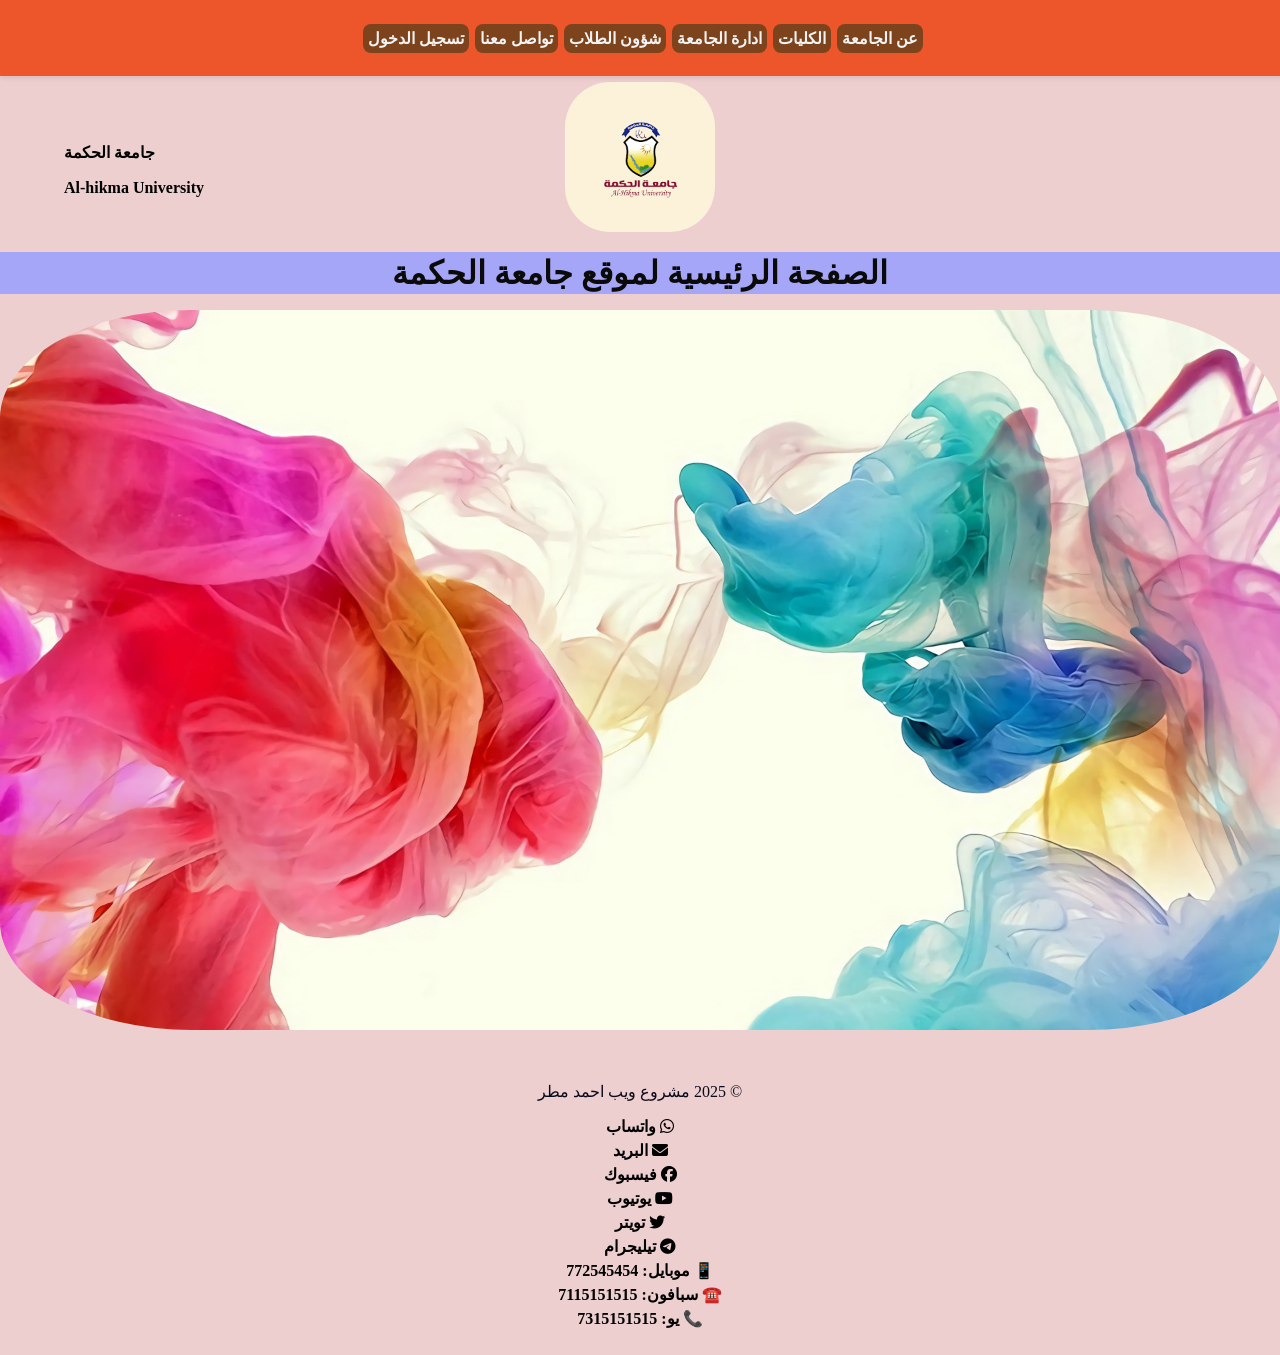
<file: index.html>
<!DOCTYPE html>
<html lang="en" dir="rtl">

<head>
    <meta charset="UTF-8">
    <meta name="viewport" content="width=device-width, initial-scale=1.0">
    <title>Al-hikma </title>
    <link rel="stylesheet" href="css/index.css">
    <link rel="shortcut icon" href="images/1.png">
    <link rel="stylesheet" href="https://cdnjs.cloudflare.com/ajax/libs/font-awesome/6.5.0/css/all.min.css">
</head>



<body>

    <header>
        <nav>
            <a class="styl" href="html/unive.html">عن الجامعة</a>
            <a class="styl" href="html/collleges.html">الكليات</a>
            <a class="styl" href="html/management.html">ادارة الجامعة</a>
            <a class="styl" href="html/affairs.html">شؤون الطلاب</a>
            <a class="styl" href="html/sull.html">تواصل معنا </a>
            <a class="styl" href="html/username.html">تسجيل الدخول</a>

        </nav>

    </header>

    <div class="namelogo">

        <div class="nameunv">
            <p>جامعة الحكمة</p>
            <p>Al-hikma University</p>
        </div>
        <img src="images/1.png">
    </div>

    <h1>الصفحة الرئيسية لموقع جامعة الحكمة</h1>

    <p>
        <img src="images/hero-min.jpg">
    </p>
</body>


<footer class="footr">
    <p>© 2025 مشروع ويب احمد مطر</p>


    <div class="icon">
        <a href="https://Al-hikma.me/" target="_blank">
            <i class="fa-brands fa-whatsapp"></i> واتساب
        </a>
        <a href="mailto:Al-hikma@mail.com" target="_blank">
            <i class="fa-solid fa-envelope"></i> البريد
        </a>
        <a href="https://www.facebook.com/AlHikmaUniversity" target="_blank">
            <i class="fa-brands fa-facebook"></i> فيسبوك
        </a>
        <a href="https://www.youtube.com/@AlHikmaUniversity" target="_blank">
            <i class="fa-brands fa-youtube"></i> يوتيوب
        </a>
        <a href="https://twitter.com/AlHikmaUniv" target="_blank">
            <i class="fa-brands fa-twitter"></i> تويتر
        </a>
        <a href="https://t.me/AlHikmaUniversity" target="_blank">
            <i class="fa-brands fa-telegram"></i> تيليجرام
        </a>
    </div>
    <div class="icon">
        <a href="tel:772545454">📱 موبايل: 772545454</a>
        <a href="tel:7115151515">☎️ سبافون: 7115151515</a>
        <a href="tel:7315151515">📞 يو: 7315151515</a>
    </div>


</footer>

</html>
</file>
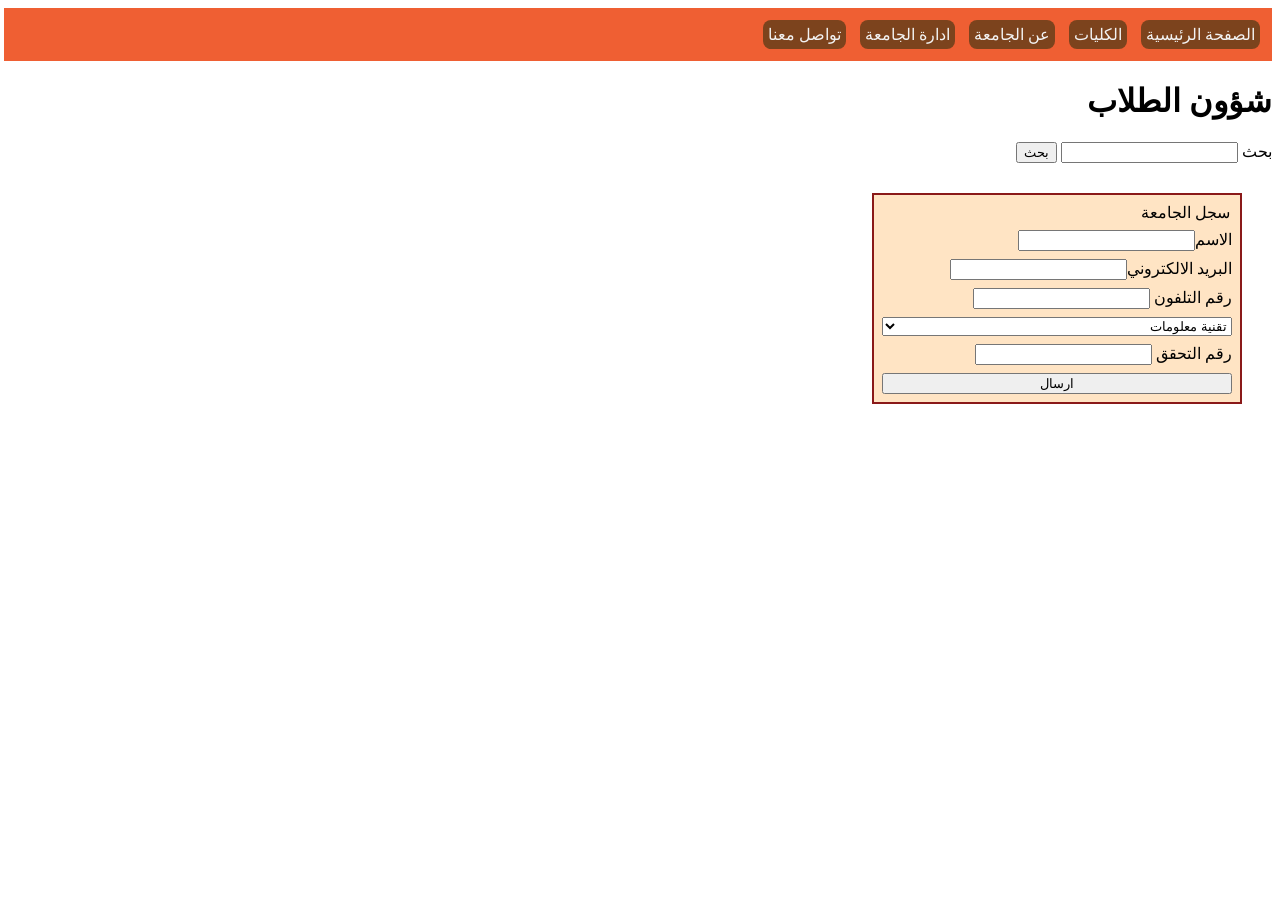
<file: html/affairs.html>
<!DOCTYPE html>
<html lang="ar" dir="rtl">

<head>
    <meta charset="UTF-8" />
    <meta name="viewport" content="width=device-width, initial-scale=1" />
    <title> affairs</title>
    <link rel="stylesheet" href="../css/affairs.css" />

</head>

<body>
    <header>


        <nav>
            <a class="styl" href="../index.html">الصفحة الرئيسية</a>
            <a class="styl" href="../html/collleges.html">الكليات</a>
            <a class="styl" href="../html/unive.html">عن الجامعة</a>
            <a class="styl" href="../html/management.html">ادارة الجامعة</a>
            <a class="styl" href="../html/sull.html">تواصل معنا </a>


        </nav>
    </header>
    <h1>شؤون الطلاب</h1>

    <p class="logo">بحث
        <input type="search">
        <input type="submit" value="بحث">
    </p>
    <form method="get">
        <div>
            <legend>سجل الجامعة</legend>
            <label>الاسم<input type="text"></label>
            <label>البريد الالكتروني<input type="email"></label>
            <label>رقم التلفون <input type="number"></label>

            <select name="dip">
                <option value="1">تقنية معلومات</option>
                <option value="2">امن سيبراني</option>
                <option value="1">هندسة مدنية</option>
                <option value="1">هندسةمعمارية</option>
                <option value="2">طب بشري</option>
                <option value="1">نظم معلومات</option>
         
            </select>
            <label>رقم التحقق <input type="tel"></label>
            <input type="submit" value="ارسال">
        </div>
    </form>

</body>

</html>
</file>
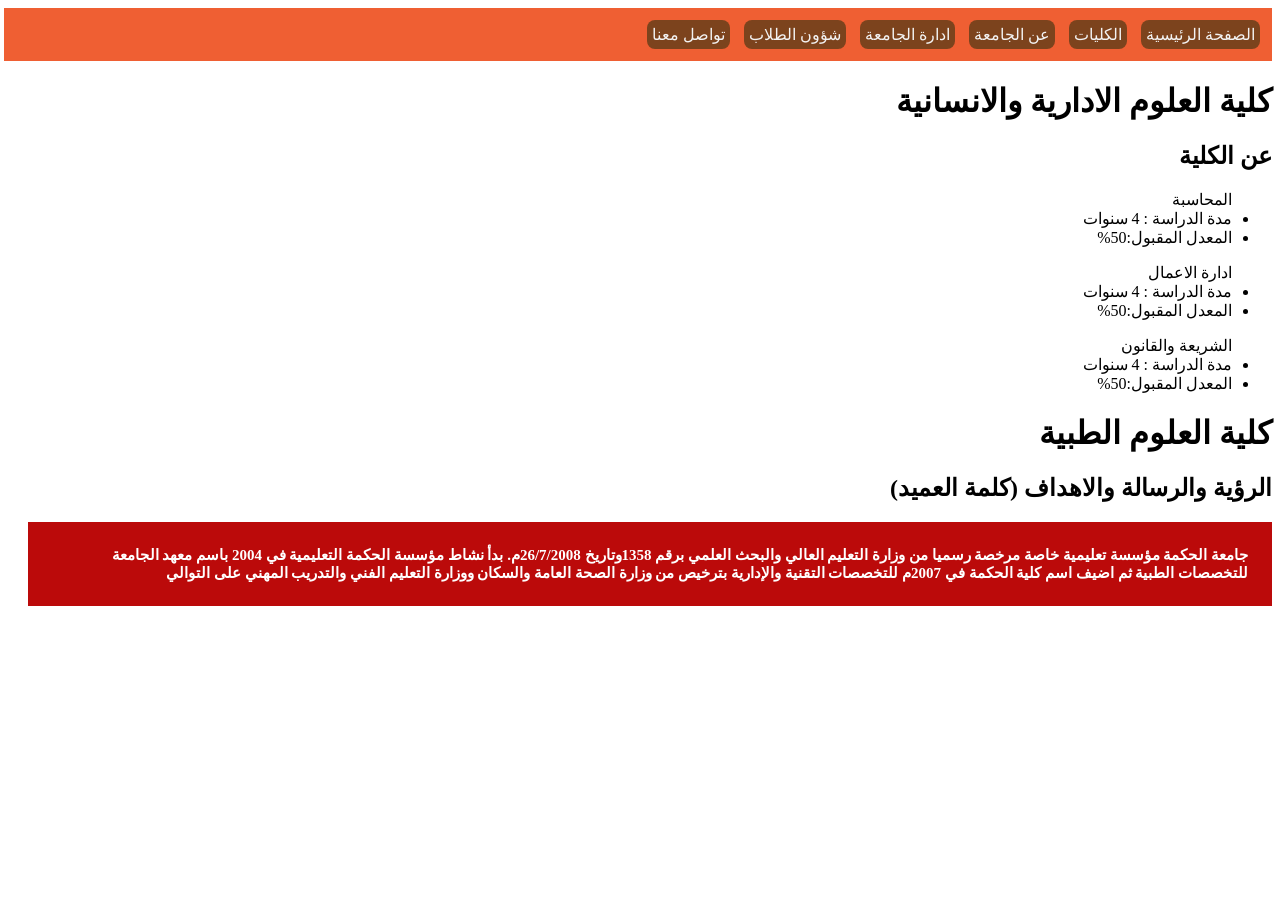
<file: html/ansan.html>
<!DOCTYPE html>
<html lang="en" dir="rtl">

<head>
    <meta charset="UTF-8">
    <meta name="viewport" content="width=device-width, initial-scale=1.0">
    <title>ansan</title>
    <link rel="stylesheet" href="../css/ansan.css">

</head>

<body>
    <header>


        <nav>
            <a class="styl" href="../index.html">الصفحة الرئيسية</a>
            <a class="styl" href="../html/collleges.html">الكليات</a>
            <a class="styl" href="../html/unive.html">عن الجامعة</a>
            <a class="styl" href="../html/management.html">ادارة الجامعة</a>
            <a class="styl" href="../html/affairs.html">شؤون الطلاب</a>
            <a class="styl" href="../html/sull.html">تواصل معنا </a>


        </nav>
    </header>

    <h1>كلية العلوم الادارية والانسانية </h1>

    <h2>عن الكلية </h2>

    <ul>
        المحاسبة
        <li>مدة الدراسة : 4 سنوات </li>
        <li>المعدل المقبول:50%</li>
    </ul>

    <ul>
        ادارة الاعمال
        <li>مدة الدراسة : 4 سنوات </li>
        <li>المعدل المقبول:50%</li>
    </ul>

    <ul>
        الشريعة والقانون
        <li>مدة الدراسة : 4 سنوات </li>
        <li>المعدل المقبول:50%</li>
    </ul>


    <h1>كلية العلوم الطبية </h1>
    <h2>الرؤية والرسالة والاهداف (كلمة العميد)</h2>
    <p>جامعة الحكمة مؤسسة تعليمية خاصة مرخصة رسميا من وزارة التعليم العالي والبحث العلمي برقم 1358وتاريخ 26/7/2008م. بدأ نشاط مؤسسة الحكمة التعليمية في 2004 باسم معهد الجامعة للتخصصات الطبية ثم اضيف اسم كلية الحكمة في 2007م للتخصصات التقنية والإدارية بترخيص
        من وزارة الصحة العامة والسكان ووزارة التعليم الفني والتدريب المهني على التوالي</p>

</body>

</html>
</file>
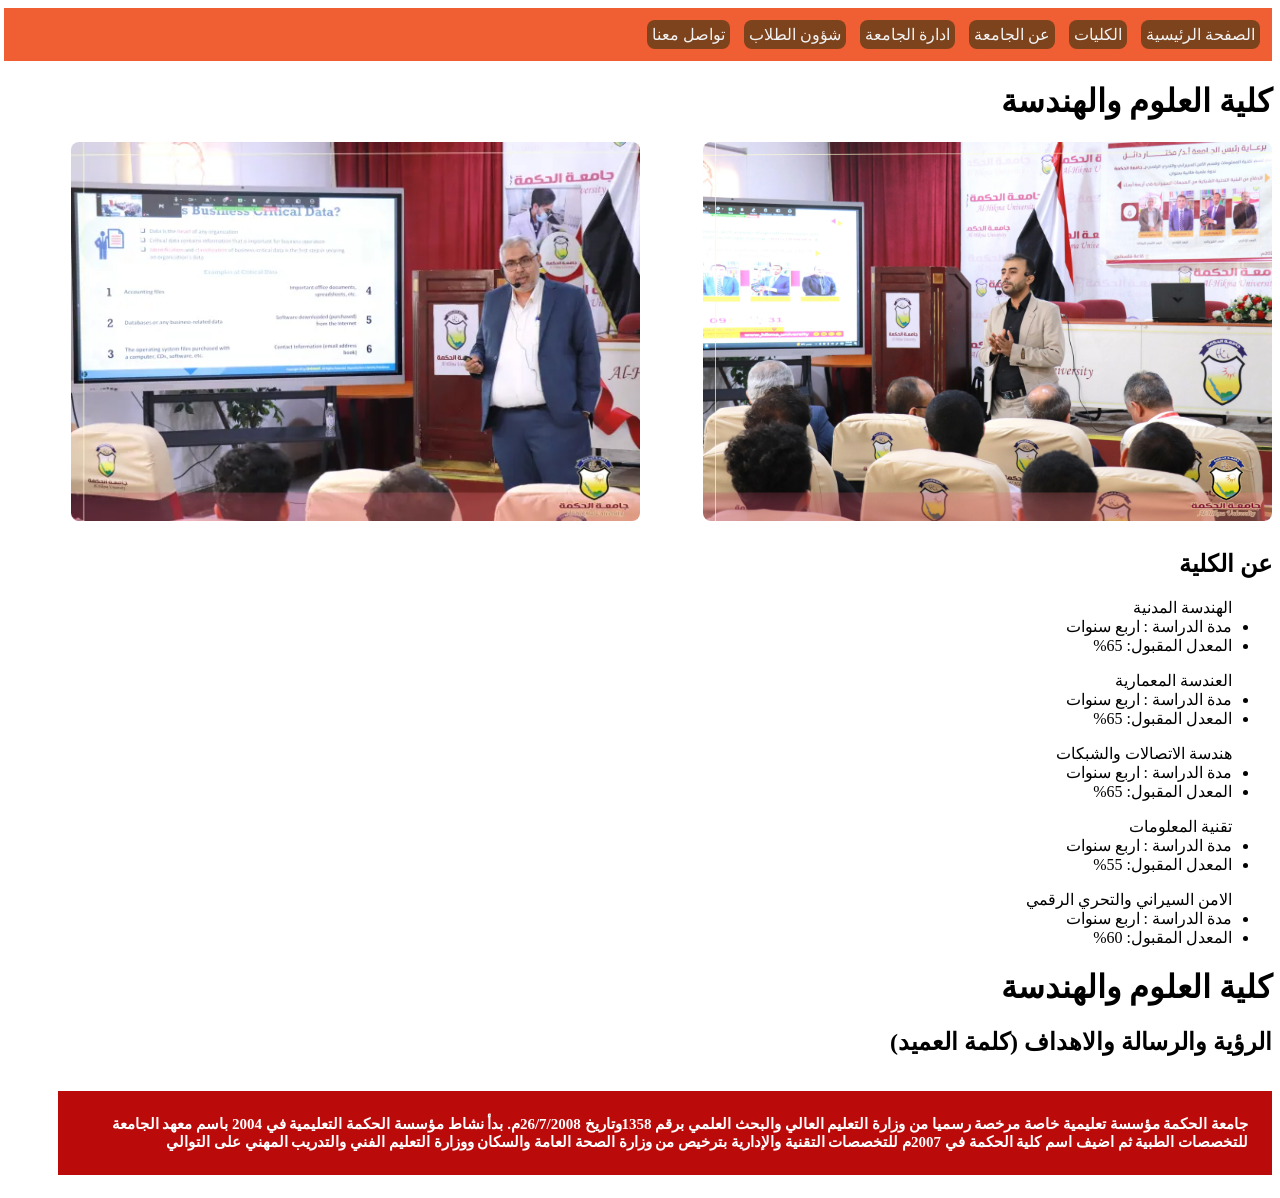
<file: html/hands.html>
<!DOCTYPE html>
<html lang="en" dir="rtl">

<head>
    <meta charset="UTF-8">
    <meta name="viewport" content="width=device-width, initial-scale=1.0">
    <title>hands</title>
    <link rel="stylesheet" href="../css/hands.css">

</head>

<body>
    <header>


        <nav>
            <a class="styl" href="../index.html">الصفحة الرئيسية</a>
            <a class="styl" href="../html/collleges.html">الكليات</a>
            <a class="styl" href="../html/unive.html">عن الجامعة</a>
            <a class="styl" href="../html/management.html">ادارة الجامعة</a>
            <a class="styl" href="../html/affairs.html">شؤون الطلاب</a>
            <a class="styl" href="../html/sull.html">تواصل معنا </a>
        </nav>
    </header>
    <h1>كلية العلوم والهندسة </h1>

    <div class="i">
        <div class="d1"><img src="../images/h1.webp"></div>
        <div class="d1"><img src="../images/h2.webp"></div>
    </div>

    <h2>عن الكلية </h2>
    <ul>
        الهندسة المدنية
        <li>مدة الدراسة : اربع سنوات</li>
        <li>المعدل المقبول: 65%</li>
    </ul>
    <ul>
        العندسة المعمارية
        <li>مدة الدراسة : اربع سنوات</li>
        <li>المعدل المقبول: 65%</li>
    </ul>
    <ul>
        هندسة الاتصالات والشبكات
        <li>مدة الدراسة : اربع سنوات</li>
        <li>المعدل المقبول: 65%</li>
    </ul>
    <ul>
        تقنية المعلومات
        <li>مدة الدراسة : اربع سنوات</li>
        <li>المعدل المقبول: 55%</li>
    </ul>
    <ul>
        الامن السيراني والتحري الرقمي
        <li>مدة الدراسة : اربع سنوات</li>
        <li>المعدل المقبول: 60%</li>
    </ul>

    <h1>كلية العلوم والهندسة </h1>
    <h2>الرؤية والرسالة والاهداف (كلمة العميد)</h2>
    <p>جامعة الحكمة مؤسسة تعليمية خاصة مرخصة رسميا من وزارة التعليم العالي والبحث العلمي برقم 1358وتاريخ 26/7/2008م. بدأ نشاط مؤسسة الحكمة التعليمية في 2004 باسم معهد الجامعة للتخصصات الطبية ثم اضيف اسم كلية الحكمة في 2007م للتخصصات التقنية والإدارية بترخيص
        من وزارة الصحة العامة والسكان ووزارة التعليم الفني والتدريب المهني على التوالي</p>
</body>

</html>
</file>
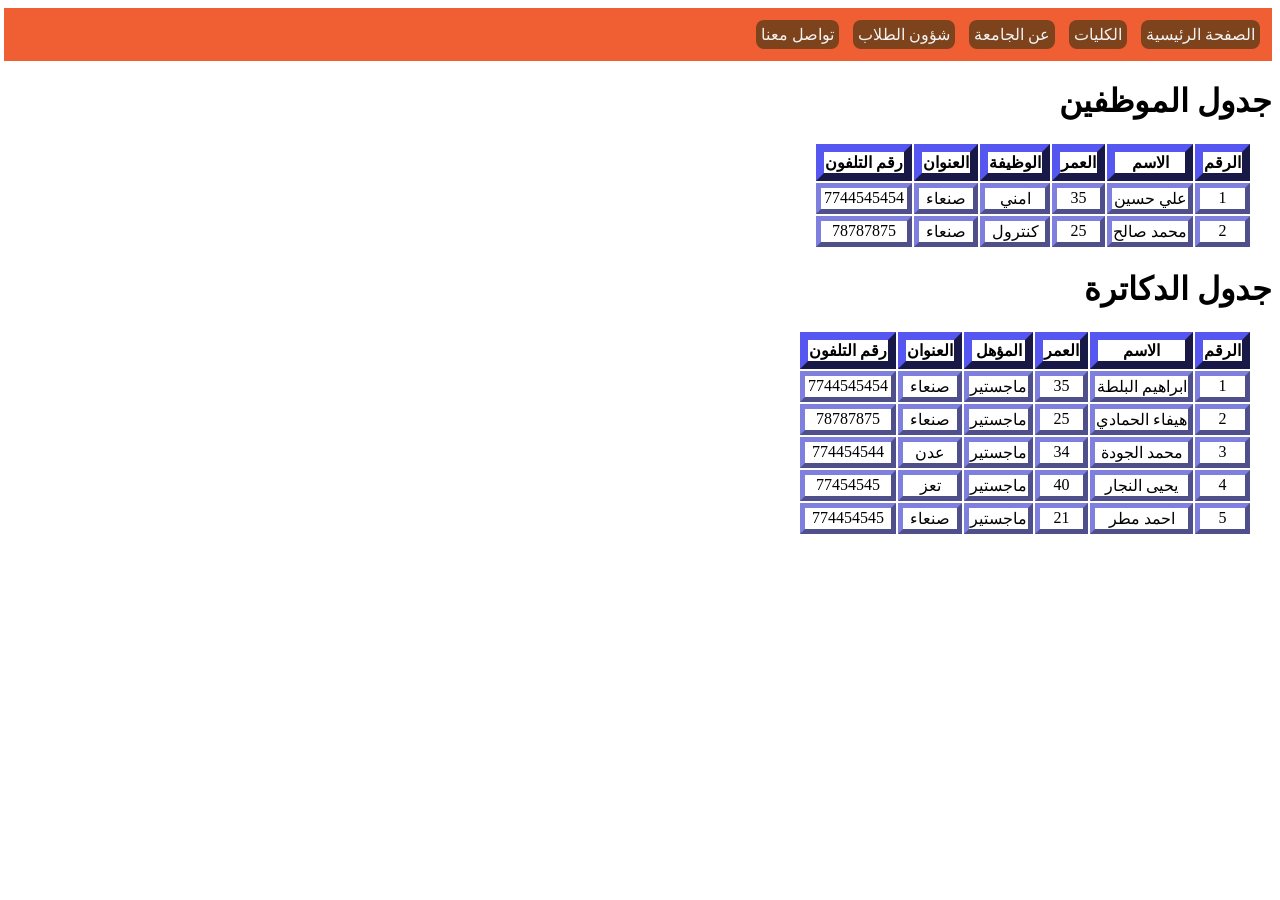
<file: html/management.html>
<!DOCTYPE html>
<html lang="en" dir="rtl">

<head>
    <meta charset="UTF-8">
    <meta name="viewport" content="width=device-width, initial-scale=1.0">
    <title>management</title>
    <link rel="stylesheet" href="../css/management.css">

</head>

<body>
    <header>


        <nav>
            <a class="styl" href="../index.html">الصفحة الرئيسية</a>
            <a class="styl" href="../html/collleges.html">الكليات</a>
            <a class="styl" href="../html/unive.html">عن الجامعة</a>
            <a class="styl" href="../html/affairs.html">شؤون الطلاب</a>
            <a class="styl" href="../html/sull.html">تواصل معنا </a>
        </nav>
    </header>
    <table>
        <h1>جدول الموظفين</h1>
        <thead>
            <tr>
                <td>الرقم</td>
                <td>الاسم</td>
                <td>العمر</td>
                <td>الوظيفة</td>
                <td>العنوان</td>
                <td>رقم التلفون</td>
            </tr>
        </thead>
        <tbody>
            <tr>
                <td>1</td>
                <td>علي حسين</td>
                <td>35</td>
                <td>امني</td>
                <td>صنعاء</td>
                <td>7744545454</td>
            </tr>
            <tr>
                <td>2</td>
                <td>محمد صالح </td>
                <td>25</td>
                <td>كنترول</td>
                <td>صنعاء</td>
                <td>78787875</td>
            </tr>
        </tbody>
    </table>
    <table>
        <!--جدول ثاني -->
        <h1>جدول الدكاترة</h1>
        <thead>
            <tr>
                <td>الرقم</td>
                <td>الاسم</td>
                <td>العمر</td>
                <td>المؤهل</td>
                <td>العنوان</td>
                <td>رقم التلفون</td>
            </tr>
        </thead>
        <tbody>
            <tr>
                <td>1</td>
                <td>ابراهيم البلطة</td>
                <td>35</td>
                <td>ماجستير</td>
                <td>صنعاء</td>
                <td>7744545454</td>
            </tr>
            <tr>
                <td>2</td>
                <td>هيفاء الحمادي</td>
                <td>25</td>
                <td>ماجستير</td>
                <td>صنعاء</td>
                <td>78787875</td>
            </tr>
            <tr>
                <td>3</td>
                <td>محمد الجودة</td>
                <td>34</td>
                <td>ماجستير</td>
                <td>عدن</td>
                <td>774454544</td>
            </tr>
            <tr>
                <td>4</td>
                <td>يحيى النجار</td>
                <td>40</td>
                <td>ماجستير</td>
                <td>تعز</td>
                <td>77454545</td>
            </tr>
            <tr>
                <td>5</td>
                <td>احمد مطر </td>
                <td>21</td>
                <td>ماجستير</td>
                <td>صنعاء</td>
                <td>774454545</td>
            </tr>
        </tbody>
    </table>
</body>

</html>
</file>
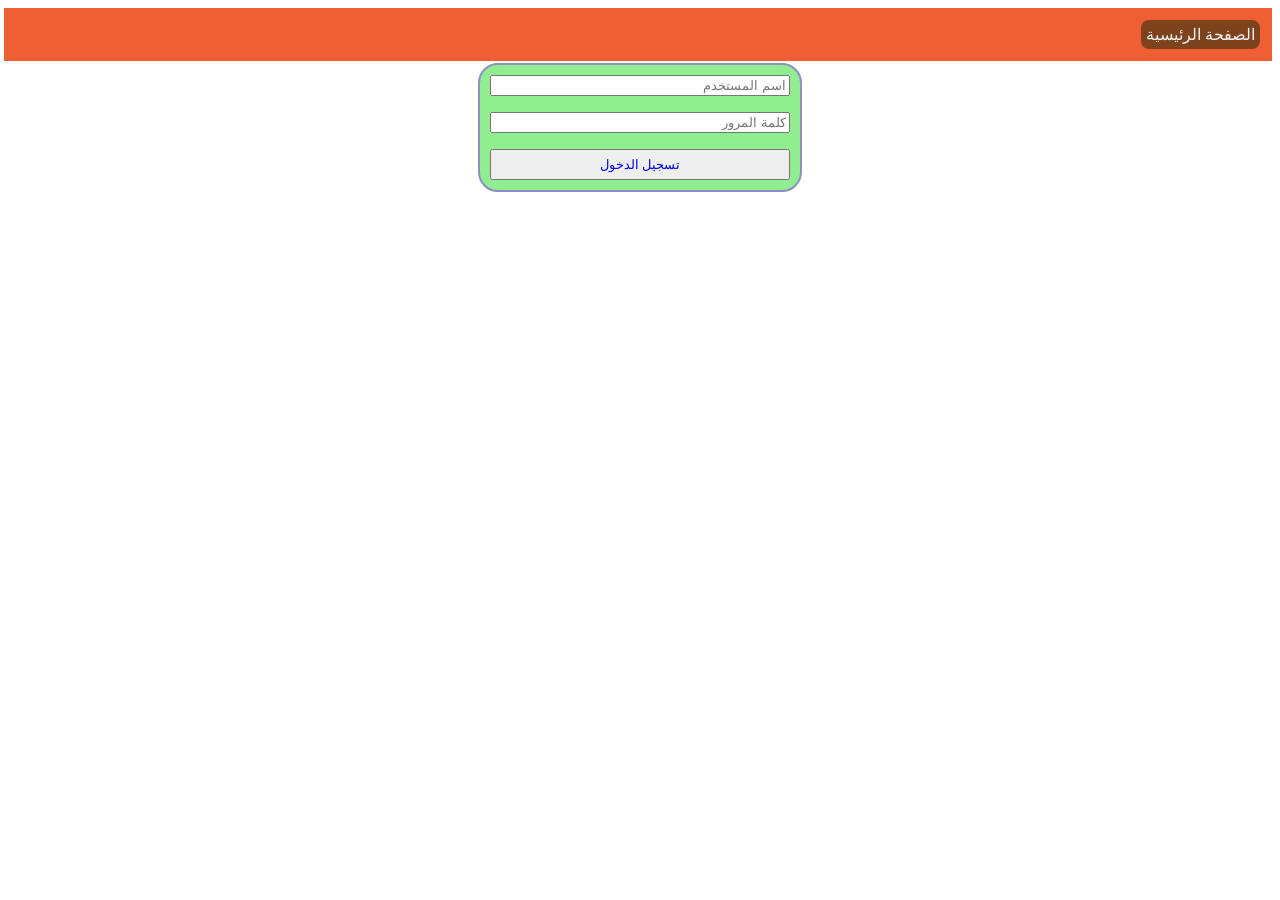
<file: html/username.html>
<!DOCTYPE html>
<html lang="en" dir="rtl">

<head>
    <meta charset="UTF-8">
    <meta name="viewport" content="width=device-width, initial-scale=1.0">
    <title>Document</title>
    <link rel="stylesheet" href="../css/username.css" />

</head>

<body>

    <header>


        <nav>
            <a class="styl" href="../index.html">الصفحة الرئيسية</a>
        </nav>
    </header>
    <form method="post">
        <div>
            <input type="text" name="un" placeholder="اسم المستخدم" />
            <input type="password" name="pw " placeholder="كلمة المرور" />
            <button class="ss2" type="reset">  <a href="../index.html">تسجيل الدخول</a>
            </button>

        </div>
    </form>

</body>

</html>
</file>
<file: css/index.css>
/* الخلفية العامة */

html {
    background-color: rgb(250, 250, 250);
}

body {
    padding-top: 62px;
    padding-bottom: 2px;
    /* ارتفاع الهيدر + 2px فراغ */
    background-color: rgb(238, 207, 207);
    margin: 0;
}


/* الهيدر */

header {
    position: fixed;
    top: 0;
    left: 0;
    width: 100%;
    height: 70px;
    /* ارتفاع الهيدر */
    background-color: rgba(235, 55, 1, 0.8);
    z-index: 1000;
    display: flex;
    align-items: center;
    justify-content: center;
    /* محتوى الهيدر دائمًا في الوسط */
    padding: 3px;
    box-shadow: 0 2px 5px rgba(0, 0, 0, 0.1);
}


/* روابط التنقل */

nav {
    display: flex;
    flex-wrap: wrap;
    justify-content: center;
    /* الحفاظ على الوسط على جميع الشاشات */
    gap: 5px;
}

nav a {
    text-decoration: none;
}

.styl {
    text-align: center;
    color: #f3f3f3;
    font-size: 1rem;
    background-color: rgb(124, 67, 29);
    margin: 0.5px;
    padding: 5px;
    font-weight: bold;
    border-radius: 8px;
    transition: transform 0.3s;
}

.styl:hover {
    transform: scale(1.1);
}


/* شعار واسم الجامعة */

.namelogo {
    display: flex;
    flex-direction: column;
    align-items: center;
    justify-content: center;
    position: relative;
    margin: 20px 0;
}

.nameunv {
    position: absolute;
    left: 5%;
    top: 30%;
    text-align: left;
    font-size: 1rem;
    font-weight: bold;
    line-height: 1.2;
}

.namelogo img {
    max-width: 150px;
    height: auto;
    border-radius: 45px;
}


/* عنوان الصفحة */

h1 {
    text-align: center;
    font-size: 2rem;
    color: rgb(10, 10, 9);
    background-color: rgb(166, 166, 248);
    padding: 2px 0;
    margin: 2px 0;
}


/* الصور داخل الفقرة */

p img {
    width: 100%;
    height: auto;
    border-radius: 15%;
    display: block;
    margin: 0 auto;
}


/* الفوتر */

footer {
    text-align: center;
    color: #0a0a1b;
    padding: 20px 10px;
}

.iconsull {
    width: 20px;
    height: 20px;
    vertical-align: middle;
}

.icon a {
    text-decoration: none;
    /* إزالة الخط تحت النصوص */
    color: #000;
    display: block;
    margin: 5px 0;
    font-weight: bold;
}

.icon a:hover {
    color: #007BFF;
}


/* التصميم المرن */

@media (max-width: 768px) {
    .nameunv {
        font-size: 0.9rem;
        left: 3%;
    }
    .namelogo img {
        max-width: 120px;
    }
    h1 {
        font-size: 1.5rem;
    }
    .styl {
        font-size: 0.9rem;
        padding: 6px 10px;
    }
    nav {
        justify-content: center;
        /* يبقى الوسط على الشاشات المتوسطة */
    }
}

@media (max-width: 480px) {
    .nameunv {
        font-size: 0.8rem;
        top: 25%;
    }
    h1 {
        font-size: 1.2rem;
    }
    .styl {
        font-size: 0.8rem;
        padding: 8px 8px;
    }
    nav {
        justify-content: center;
        /* يبقى الوسط على الشاشات الصغيرة */
    }
}
</file>
<file: css/affairs.css>
header {
    background-color: rgba(235, 55, 1, 0.8);
    height: 10%;
    width: 100%;
    display: flex;
    padding: 2px;
    margin-bottom: 2px;
}

.styl {
    text-align: center;
    color: #f3f3f3;
    font-size: 16px;
    background-color: rgb(124, 67, 29);
    margin: 5px;
    padding: 5px;
}

nav,
a {
    display: inline-block;
    text-decoration: none;
    padding: 5px;
    border-radius: 8px;
}

.styl:hover {
    border-radius: 8px;
    transform: scale(1.1);
}

div {
    display: flex;
    background-color: bisque;
    border: 2px double rgb(138, 25, 25);
    width: 350px;
    height: auto;
    margin: 30px;
    padding: 8px;
    flex-direction: column;
    gap: 0.5rem;
}
</file>
<file: css/ansan.css>
header {
    background-color: rgba(235, 55, 1, 0.8);
    height: 10%;
    width: 100%;
    display: flex;
    padding: 2px;
    margin-bottom: 2px;
}

.styl {
    text-align: center;
    color: #f3f3f3;
    font-size: 16px;
    background-color: rgb(124, 67, 29);
    margin: 5px;
    padding: 5px;
}

nav,
a {
    display: inline-block;
    text-decoration: none;
    padding: 5px;
    border-radius: 8px;
}

.styl:hover {
    border-radius: 8px;
    transform: scale(1.1);
}

p {
    font-size: 15px;
    background-color: rgb(187, 10, 10);
    margin-left: 20px;
    padding-left: 20px;
    font-weight: bold;
    padding: 1.5rem;
    color: white;
}
</file>
<file: css/hands.css>
header {
    background-color: rgba(235, 55, 1, 0.8);
    height: 10%;
    width: 100%;
    display: flex;
    padding: 2px;
    margin-bottom: 2px;
}

.styl {
    text-align: center;
    color: #f3f3f3;
    font-size: 16px;
    background-color: rgb(124, 67, 29);
    margin: 5px;
    padding: 5px;
}

nav,
a {
    display: inline-block;
    text-decoration: none;
    padding: 5px;
    border-radius: 8px;
}

.styl:hover {
    border-radius: 8px;
    transform: scale(1.1);
}

p {
    display: inline-flex;
    font-size: 15px;
    background-color: rgb(187, 10, 10);
    margin-left: 50px;
    padding-left: 50px;
    font-weight: bold;
    padding: 1.5rem;
    color: white;
}

.i {
    display: flex;
    size: 200px;
    flex-direction: row;
}

.d1 {
    width: 50%;
    height: 30%;
}

.d1 :hover {
    border-radius: 8px;
    transform: scale(1.03);
}

img {
    width: 90%;
    height: 50%;
    margin-bottom: 5px;
    border-radius: 8px;
}
</file>
<file: css/management.css>
header {
                 background-color: rgba(235, 55, 1, 0.8);
                 height: 10%;
                 width: 100%;
                 display: flex;
                 padding: 2px;
                 margin-bottom: 2px;
             }
             
             .styl {
                 text-align: center;
                 color: #f3f3f3;
                 font-size: 16px;
                 background-color: rgb(124, 67, 29);
                 margin: 5px;
                 padding: 5px;
             }
             
             nav,
             a {
                 display: inline-block;
                 text-decoration: none;
                 padding: 5px;
                 border-radius: 8px;
             }
             
             .styl:hover {
                 border-radius: 8px;
                 transform: scale(1.1);
             }
             
             table {
                 border-style: 20px solid red;
                 border-collapse: separate;
                 margin-right: 20px;
             }
             
             thead td {
                 border: 8px outset rgb(56, 56, 156);
                 font-weight: bold;
             }
             
             tbody td {
                 border: 5px outset rgb(127, 127, 224);
             }
             
             td {
                 text-align: center;
             }
</file>
<file: css/username.css>
div {
        background-color: lightgreen;
        padding: 10px;
        border: 2px double rgb(143, 143, 196);
        border-radius: 20px;
        width: 300px;
        margin: auto;
        display: flex;
        flex-direction: column;
        /*اخلي كل العناصر تحت في عمود تحت بعضها*/
        gap: 1rem;
    }
    
    input {
        flex-wrap: 1;
    }
    
    header {
        background-color: rgba(235, 55, 1, 0.8);
        height: 10%;
        width: 100%;
        display: flex;
        padding: 2px;
        margin-bottom: 2px;
    }
    
    .styl {
        text-align: center;
        color: #f3f3f3;
        font-size: 16px;
        background-color: rgb(124, 67, 29);
        margin: 5px;
        padding: 5px;
    }
    
    nav,
    a {
        display: inline-block;
        text-decoration: none;
        padding: 5px;
        border-radius: 8px;
    }
    
    .styl:hover {
        border-radius: 8px;
        transform: scale(1.1);
    }
</file>
